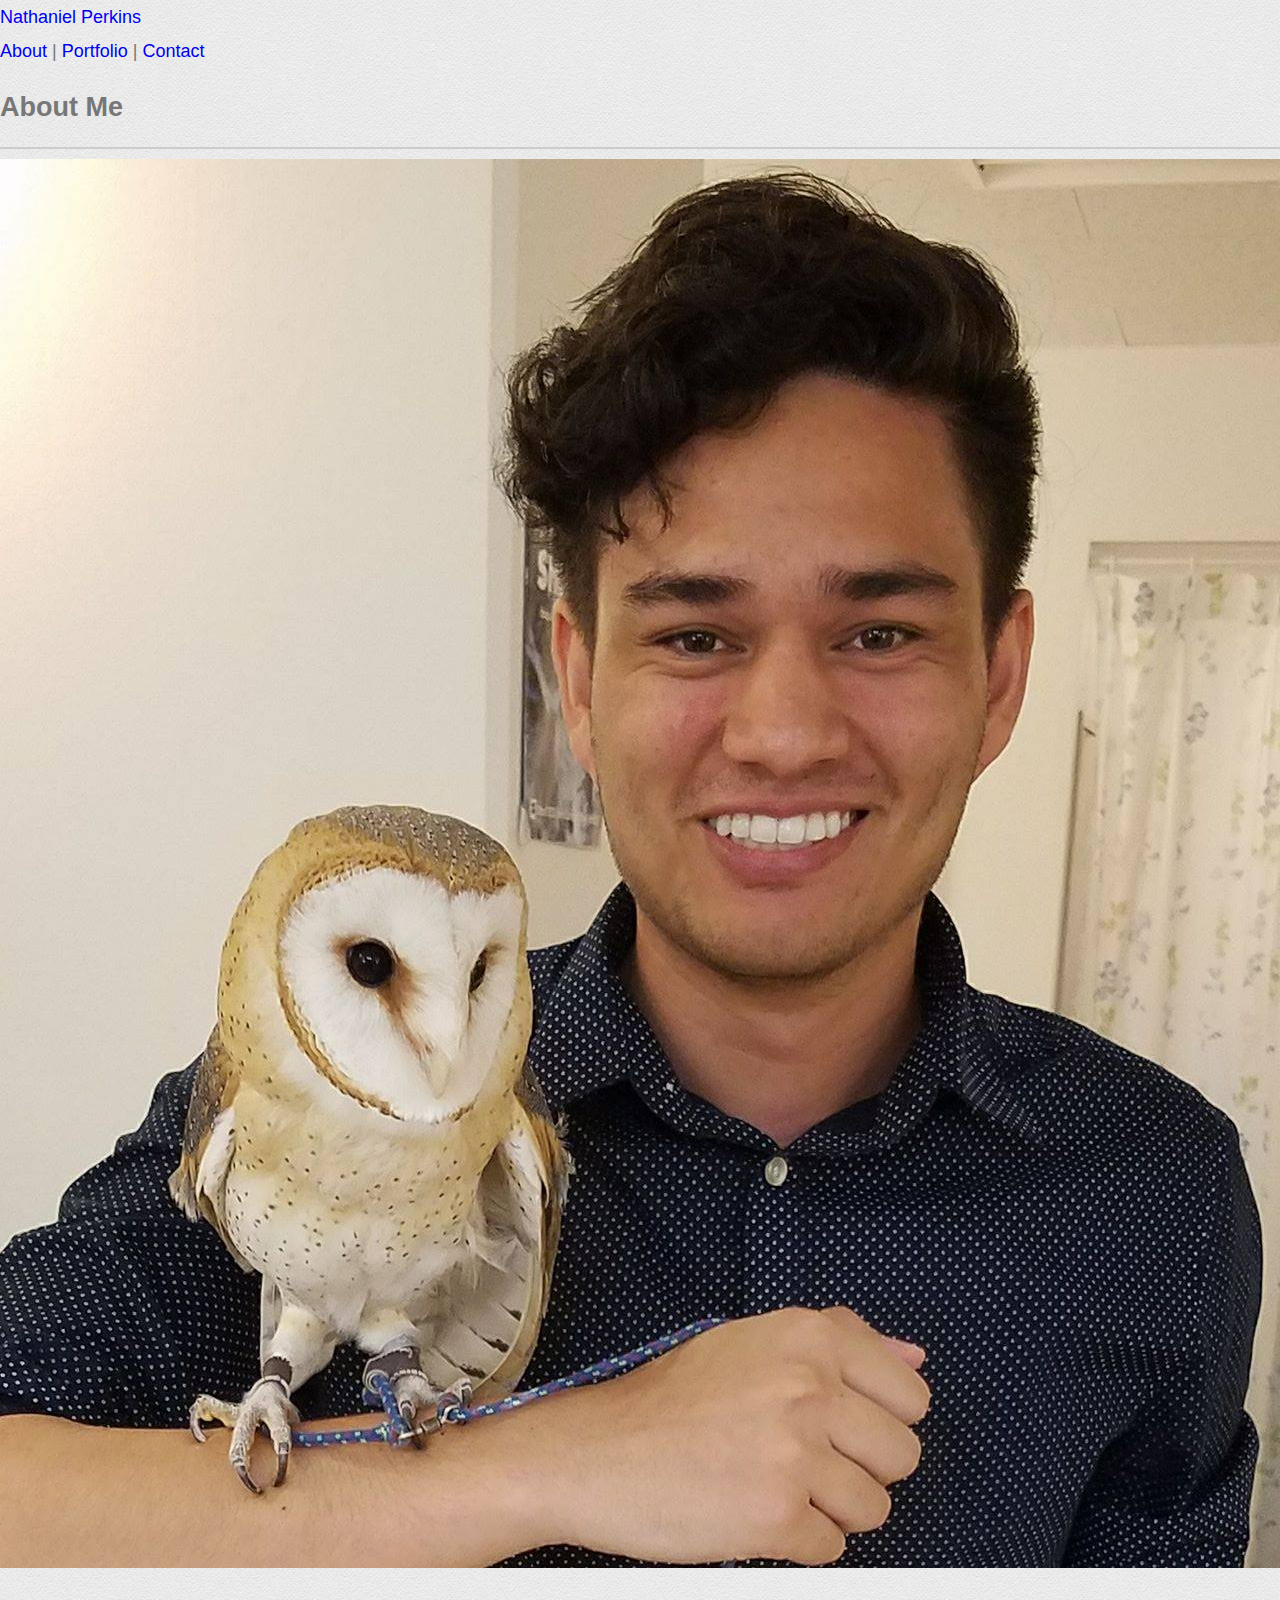
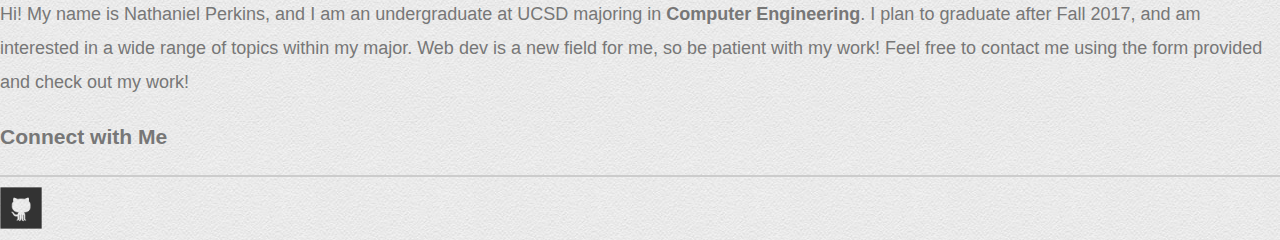
<file: index.html>
<!DOCTYPE html>
<html>
<head>
	<link rel="stylesheet" type="text/css" href="assets/css/style.css">
	<title>Portfolio</title>
	<meta name="viewport" content="width=device-width, initial-scale=1.0">
</head>

<body>

<header>
	<a href="index.html" id="name">Nathaniel Perkins</a>
	<nav>
		<a id="link" href="index.html">About</a> | 
		<a id="link" href="portfolio.html">Portfolio</a> | 
		<a id="link" href="contact.html">Contact</a>
	</nav>
</header>

<div>
	<h2>About Me</h2>
	<hr>
	<img class=profile src="assets/images/profile.jpg" alt="Profile Picture">
	<p>
	Hi! My name is Nathaniel Perkins, and I am an undergraduate at UCSD majoring in <b>Computer Engineering</b>.
	I plan to graduate after Fall 2017, and am interested in a wide range of topics within my major.
	Web dev is a new field for me, so be patient with my work!
	Feel free to contact me using the form provided and check out my work!
	</p>

</div>

<aside>
	<h3>Connect with Me</h3>
	<hr>
	<!--Github Button-->
	<a href="https://github.com/nsperkin">
		<img src="assets/images/github-128.png" alt="GitHub"
		style="width:42px;height:42px;border:0;">
	</a>	
</aside>

<footer>
		
</footer>

</body>


</html>
</file>
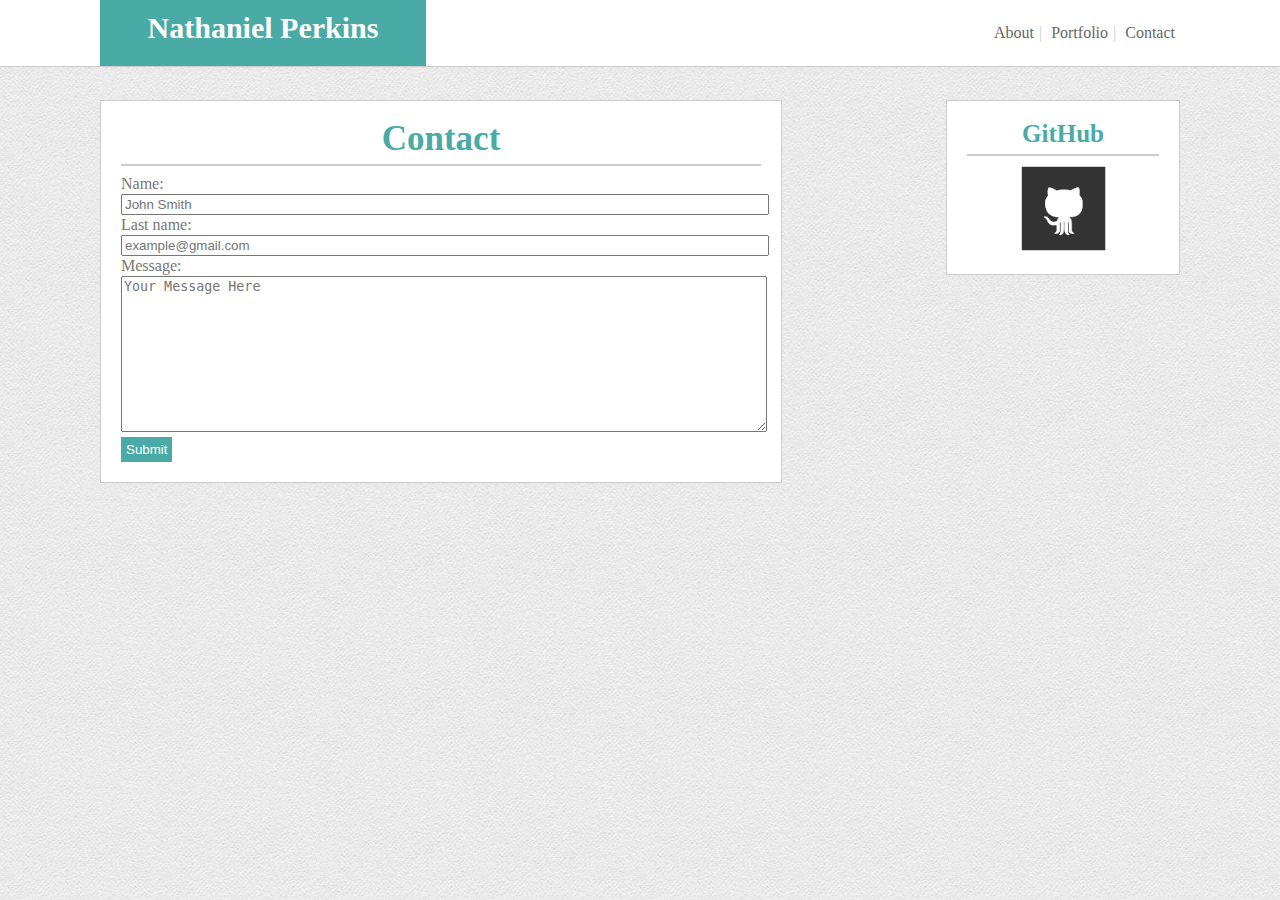
<file: contact.html>
<!DOCTYPE html>
<html>
<head>
<head>	
	<meta name="viewport" content="width=device-width, initial-scale=1.0">
	<meta charset="UTF-8">
	<link rel="stylesheet" type="text/css" href="assets/css/style.css">
	<link rel="stylesheet" type="text/css" href="assets/css/reset.css">
	<title>Contact</title>
</head>
<body>


<!-- TODO: hamburger -->
<header class="navbar">
	<a href="index.html" id="navbar-logo">Nathaniel Perkins</a>
	<nav>
		<ul id="navbar-links">
			<li><a class="link" href="index.html"> About</a>|</li>
			<li><a class="link" href="portfolio.html"> Portfolio</a>|</li>
			<li><a class="link" href="contact.html"> Contact</a></li>			
		</ul>
	</nav>
</header>

<div class="main">
	<h1 class="title1">Contact</h1>
	<hr>
	<form id="main">
		Name:<br>
		<input class="form" type="text" name="name" placeholder="John Smith"><br>
		Last name:<br>
		<input class="form" type="text" name="email" placeholder="example@gmail.com"><br>
		Message:<br>
		<textarea class="form" name="message" placeholder="Your Message Here" 
			rows="10" cols="30"></textarea><br>
		<input id="submit" type="submit" value="Submit">
	</form>
</div>

<div class="sidebar">
	<h2 class="title2">GitHub</h2>
	<hr>
	<a href="https://github.com/nsperkin">
		<img id="github" src="assets/images/github-128.png">
	</a>
</div>


</body>
</html>
</file>
<file: assets/css/style.css>
/* General */
body {
	font-family: Arial, "Helvetica Neue", Helvetica, sans-serif;
	font-size: 18px;
	line-height: 34px;
	color: #777777;
    background-image: url("../images/creampaper.png");
    margin:0;
}

a {
	text-decoration: none;
}

li {
	display: inline-block;
}

hr {
	border: 0;
	height: 2px;
	color: #ccc;
	background-color: #ccc;
	margin-bottom: 10px;
}

/* Computer */
@media screen and (min-width: 980px) {
	.main {
		float: left;
		width: 50%;
		margin: 100px 0px 50px 100px;
		border: solid 1px #ccc;
		padding: 20px;
		background-color: white;
	}

	.title1 {
		color: #4aaaa5;
		font-size: 35px;
		font-weight: bold;
		text-align: center;
	}

	/* header */
	#navbar-logo {
		font-family: Georgia, Times, "Times New Roman", serif;
		float: left;
		position: fixed;
		color: #ffffff;
		background-color: #4aaaa5;
		text-align: center;
		font-size: 30px;
		font-weight: 700;
		padding: 13px;
		height: 40px;
		width: 300px;
		margin-left: 100px;
	}

	#navbar-links {
		float: right;
		color: #ccc;
		text-align: center;
		margin: 25px 100px 25px 0px;
	}

	.link {
		color: #666;
		margin-left: 5px;
		margin-right: 5px;
	}

	.navbar {
		position: fixed;
		width:100%;
		background-color: white;
		border-bottom-style: solid;
		border-bottom-width: 1px;
		border-bottom-color: #ccc;
	}

	/* About */
	#profile {
		float: left;
		width: auto;
		height: 160px;
		margin-right: 10px;
	}

	#about {
		font-size: 20px;
		line-height: 25px;
	}

	/* Contact */
	#name, #email, #message {
		display: block;
		width: 100%;

	}

	.form {
		width: 100%;
		margin-top: 2px;
		margin-bottom: 2px;
	}

	#submit {
		color: white;
		background-color: #4aaaa5;
		padding: 5px;
		border: none;
	}

	/* sidebar */
	.sidebar {
		float: right;
		margin: 100px 100px 50px 0px;
		padding: 20px;
		text-align: center;
		width: 15%;
		border: solid 1px #ccc;
		background-color: white;
	}

	.title2 {
		color: #4aaaa5;
		font-size: 25px;
		font-weight: bold;
		text-align: center;
	}

	#github {
		width: 85px;
		height: auto;
	}
}

/* Tablet */
@media screen and (min-width: 768px) and (max-width: 979px) {
	.main {
		float: left;
		width: 90%;
		margin: 100px 20px 20px 20px;
		border: solid 1px #ccc;
		padding: 20px;
		background-color: white;
	}

	.title1 {
		color: #4aaaa5;
		font-size: 35px;
		font-weight: bold;
		text-align: center;
	}

	/* header */
	#navbar-logo {
		font-family: Georgia, Times, "Times New Roman", serif;
		float: left;
		position: fixed;
		color: #ffffff;
		background-color: #4aaaa5;
		text-align: center;
		font-size: 30px;
		font-weight: 700;
		padding: 13px;
		height: 40px;
		width: 300px;
		margin-left: 20px;
	}

	#navbar-links {
		float: right;
		color: #ccc;
		text-align: center;
		margin: 25px 20px 25px 0px;
	}

	.link {
		color: #666;
		margin-left: 5px;
		margin-right: 5px;
	}

	.navbar {
		position: fixed;
		width:100%;
		background-color: white;
		border-bottom-style: solid;
		border-bottom-width: 1px;
		border-bottom-color: #ccc;
	}

	/* About */
	#profile {
		float: left;
		width: auto;
		height: 160px;
		margin-right: 10px;
	}

	#about {
		font-size: 20px;
		line-height: 25px;
	}

	/* Contact */
	#name, #email, #message {
		display: block;
		width: 100%;

	}

	.form {
		width: 100%;
		margin-top: 2px;
		margin-bottom: 2px;
	}

	#submit {
		color: white;
		background-color: #4aaaa5;
		padding: 5px;
		border: none;
	}

	/* sidebar */
	.sidebar {
		padding: 20px;
		margin: 20px 20px -50px 20px;
		float: left;
		text-align: center;
		width: 90%;
		border: solid 1px #ccc;
		background-color: white;
	}

	.title2 {
		color: #4aaaa5;
		font-size: 25px;
		font-weight: bold;
		text-align: center;
	}

	#github {
		width: 85px;
		height: auto;
	}
}

/* Phone */
@media screen and (max-width: 767px) {
	.main {
		float: left;
		width: 90%;
		margin: 120px 20px 20px 20px;
		border: solid 1px #ccc;
		padding: 20px;
		background-color: white;
	}

	.title1 {
		color: #4aaaa5;
		font-size: 35px;
		font-weight: bold;
		text-align: center;
	}

	/* header */
	#navbar-logo {
		font-family: Georgia, Times, "Times New Roman", serif;
		position: fixed;
		color: #ffffff;
		background-color: #4aaaa5;
		text-align: center;
		width: 100%;
		font-size: 30px;
		font-weight: 700;
		padding: 13px;
		height: 40px;
	}

	#navbar-links {
		width: 100%;
		color: #ccc;
		text-align: center;
		margin: 75px 0px 10px 0px;
	}

	.link {
		color: #666;
		margin-left: 25px;
		margin-right: 25px;
	}

	.navbar {
		position: fixed;
		width:100%;
		background-color: white;
		border-bottom-style: solid;
		border-bottom-width: 1px;
		border-bottom-color: #ccc;
	}

	/* About */
	#profile {
		float: left;
		width: auto;
		height: 160px;
		margin-right: 10px;
	}

	#about {
		font-size: 20px;
		line-height: 25px;
	}

	/* Contact */
	#name, #email, #message {
		display: block;
		width: 100%;

	}

	.form {
		width: 100%;
		margin-top: 2px;
		margin-bottom: 2px;
	}

	#submit {
		color: white;
		background-color: #4aaaa5;
		padding: 5px;
		border: none;
	}

	/* sidebar */
	.sidebar {
		padding: 20px;
		margin: 20px 20px -50px 20px;
		float: left;
		text-align: center;
		width: 90%;
		border: solid 1px #ccc;
		background-color: white;
	}

	.title2 {
		color: #4aaaa5;
		font-size: 25px;
		font-weight: bold;
		text-align: center;
	}

	#github {
		width: 85px;
		height: auto;
	}
}
</file>
